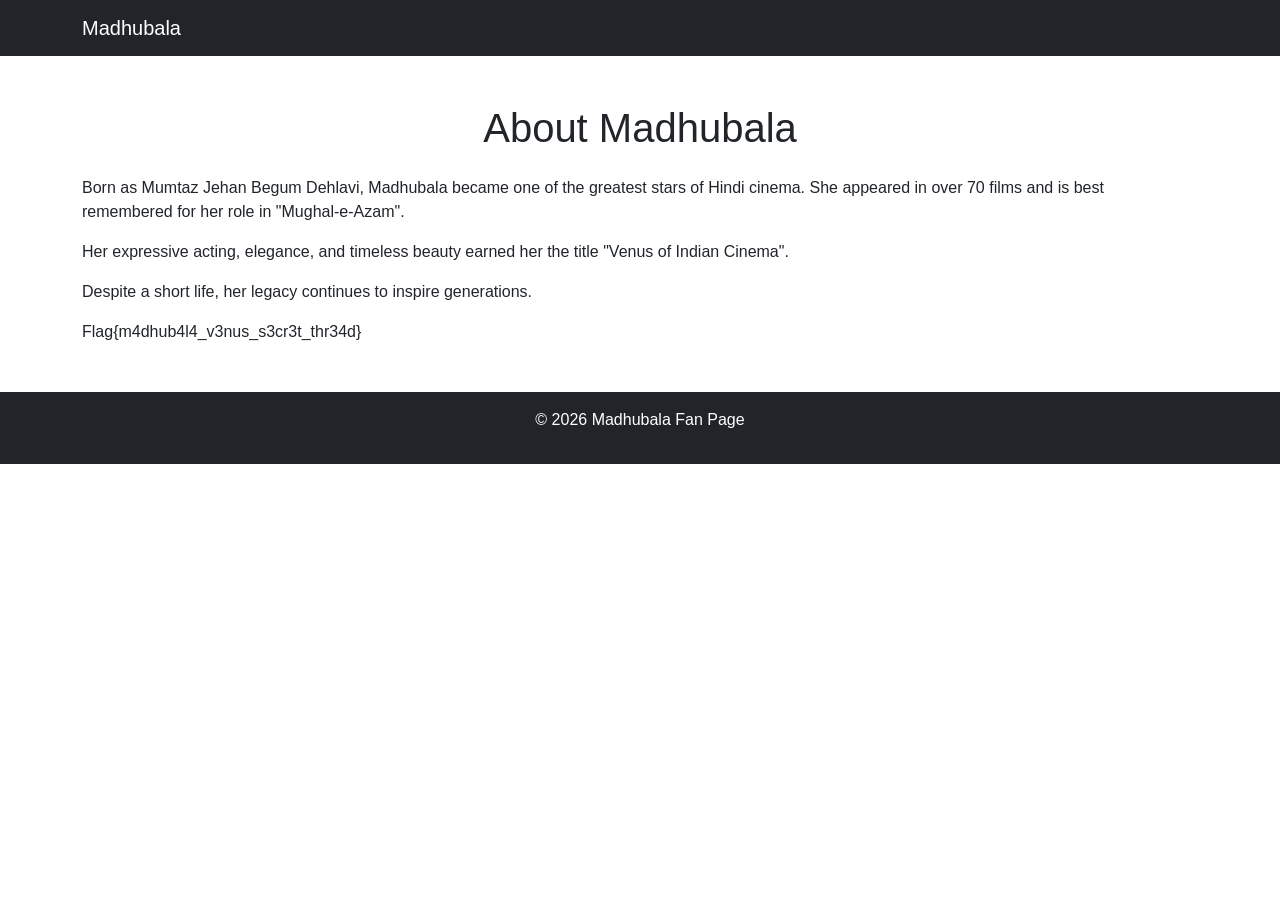
<file: about.html>
<!DOCTYPE html>
<html lang="en">
<head>
  <meta charset="UTF-8">
  <title>About Madhubala</title>
  <meta name="viewport" content="width=device-width, initial-scale=1">

  <link href="https://cdn.jsdelivr.net/npm/bootstrap@5.3.0/dist/css/bootstrap.min.css" rel="stylesheet">
  <link rel="stylesheet" href="style.css">
</head>

<body>

<!-- Navbar -->
<nav class="navbar navbar-expand-lg navbar-dark bg-dark">
  <div class="container">
    <a class="navbar-brand" href="index.html">Madhubala</a>
  </div>
</nav>

<!-- Content -->
<section class="container my-5">
  <h1 class="text-center mb-4">About Madhubala</h1>

  <p>
    Born as Mumtaz Jehan Begum Dehlavi, Madhubala became one of the greatest stars of Hindi cinema.
    She appeared in over 70 films and is best remembered for her role in "Mughal-e-Azam".
  </p>

  <p>
    Her expressive acting, elegance, and timeless beauty earned her the title "Venus of Indian Cinema".
  </p>

  <p>
    Despite a short life, her legacy continues to inspire generations.
  </p>
  <p>Flag{m4dhub4l4_v3nus_s3cr3t_thr34d}</p>
</section>

<footer class="bg-dark text-white text-center p-3">
  <p>© 2026 Madhubala Fan Page</p>
</footer>

</body>
</html>
</file>
<file: style.css>
body {
  font-family: Arial, sans-serif;
}

.hero {
  height: 90vh;
  background: url('https://via.placeholder.com/1200x600') no-repeat center center/cover;
}

.hero h1 {
  font-weight: bold;
}

.gallery-img {
  transition: transform 0.3s;
}

.gallery-img:hover {
  transform: scale(1.05);
}
</file>
